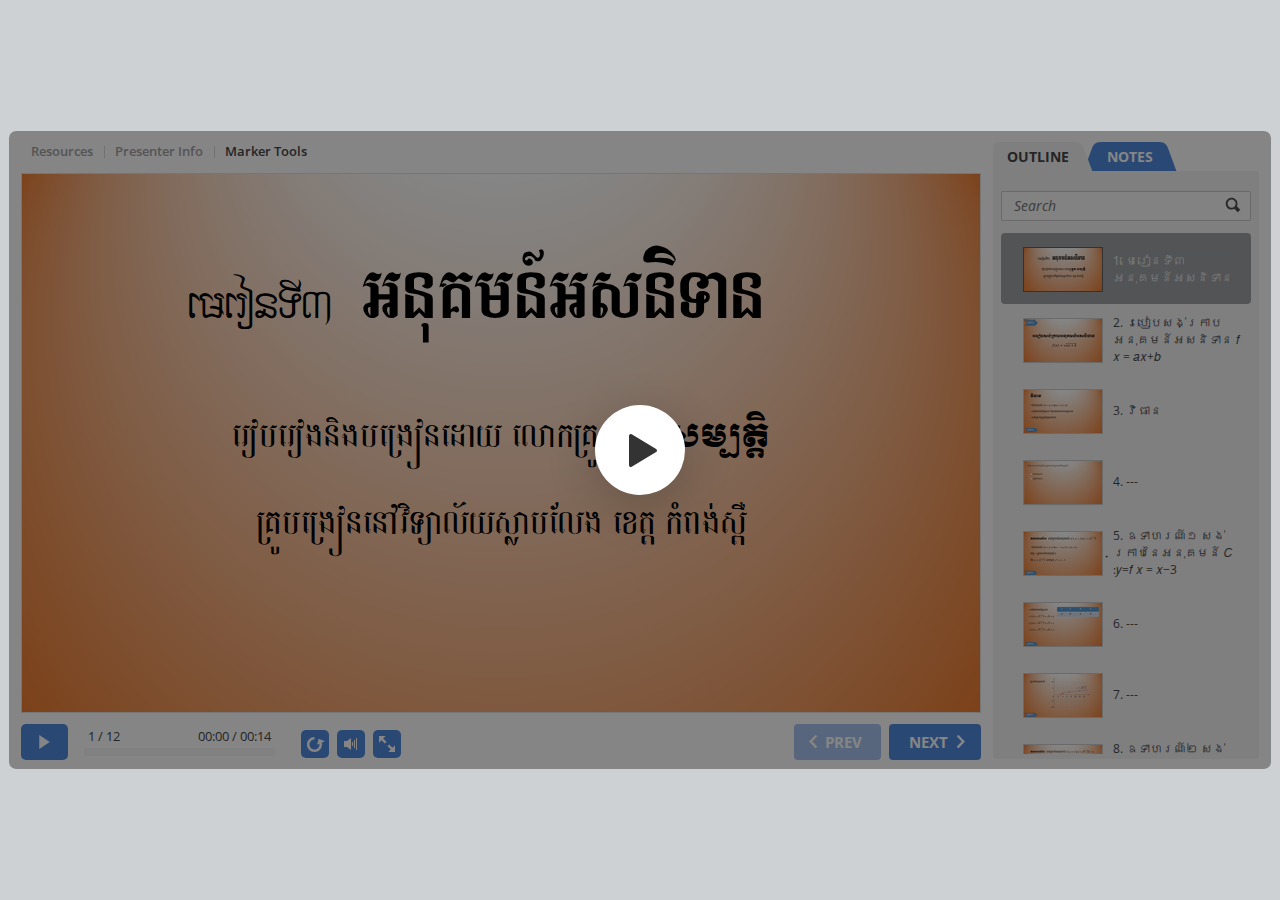
<file: index.html>
<!DOCTYPE html>
<!-- Created with iSpring --><!-- 1262 644 --><!--version 9.3.2.26356 --><!--type html --><!--mainFolder ./ -->
<html style=background-color:#ced1d3;>
<head>
    <meta http-equiv="Content-Type" content="text/html;charset=utf-8"/><meta name="viewport" content="width=device-width,initial-scale=1,minimum-scale=1,maximum-scale=1,user-scalable=no"/><meta name="format-detection" content="telephone=no"/><meta name="apple-mobile-web-app-capable" content="yes"/><meta name="apple-mobile-web-app-status-bar-style" content="black"/><meta http-equiv="X-UA-Compatible" content="IE=edge"/><meta name="msapplication-tap-highlight" content="no"/><title>របៀបសង់ក្រាបអសនិទាន</title><link rel="apple-touch-icon-precomposed" href="data/apple-touch-icon.png"/><link rel="shortcut icon" type="image/ico" href="data/favicon.ico"/><style>body {background-color:#ced1d3;}#spr0_1e7b92d {display:none;}</style>
    <script>

(function() {
	var userAgent = navigator.userAgent.toLowerCase();

	var useMobilePlayer = userAgent.indexOf("iemobile") < 0 && (userAgent.match(/iPhone|iPad|iPod/i) || userAgent.indexOf("android") >= 0);
	
	if (useMobilePlayer) {
		var insideMobilePlayer = userAgent.indexOf("ismobile") >= 0 || location.hash.length > 0;
		if (!insideMobilePlayer) {
			location.replace("ismplayer.html" + location.search);
		}
	}
})();

</script>
    
    <style>
		#playerView {
			position:relative;
			-webkit-tap-highlight-color:rgba(0,0,0,0);
			-webkit-user-select:none;
			-moz-user-select:none;
			-webkit-touch-callout:none;
			-webkit-user-drag:none;
		}
		#playerView * {
			position:absolute;
		}
		#preloader {
			width: 50px;
			height: 50px;
			position: absolute;
			top: 0;
			left: 0;
			bottom: 0;
			right: 0;
			margin: auto;
			border-radius: 10px;
			background-color: rgba(0, 0, 0, 0.5);
		}

		#preloader::after {
			content: '';
			position: absolute;
			background: url([data-uri]);
			background-size: cover;
			top: 0;
			left: 0;
			bottom: 0;
			right: 0;
			animation: preloader_spin 1s infinite linear;
			-webkit-animation: preloader_spin 1s infinite linear;
		}

		@keyframes preloader_spin { 0% {transform: rotate(0deg);} 100% {transform: rotate(360deg);} }
		@-webkit-keyframes preloader_spin { 0% {-webkit-transform: rotate(0deg);} 100% {-webkit-transform: rotate(360deg);}}
    </style>
</head>
<body>
	<div id="preloader"></div>
	<script src="data/browsersupport.js?0B5E8E5D"></script>
	<script src="data/player.js?0B5E8E5D"></script>
    <div id="content"></div>
    <div id="spr0_1e7b92d"></div>
    <script>
		(function(startup){
			function start(savedPresentationState)
			{
				var presInfo = "eNrdXP1yG8eRf5UtXKUqKYOrndn52NVZuQMJSEKJAhkCsuwzVaglsCQR4cvAgjKjQpWS0tVV5Q87Obl09jknJnZdkqu6t7gnYZ7kumd2F/sFAoJI+XyiDS52erp7ert/3T0Y8HmpV7pder5tC4eQ2t2tihSVLeZIslURO2LrriCV2l1u7cgqmZfKpQCIL9/8++Wbrw5nRO5YcHH55uLyzUv1dvvyzQu8qFKgwYttoQi+UzSv1B15+eb30dAr4PisdNsVVrl0WrrNGfzugITOaOI3x5M24cQRRDIgG5+VblOLiHJphgr3ptNZL/DbrmmbtE2FzcXfA5Vfuv28NMSXp/gCb4PJzC+XvNLtT9VAaTwGsql6CyQ2VQKPvf7UV7fV1fzJvKyph9MUNbuaepymtlfwDpLUZAX1+GpqXOaC+DitiFDE2hJ5zv00Mb+a+CxJ7Fyt87RIjeXUfoEey6mPU9TuCuqjFLW8mvpslqJescqzbpI6dOGl1EFKb2kVWxvIS4OUB2PgTUtzuD/G+150v5+TVS5N0F9Kc+X2z0vHEdt5JFgH8dcqZEkYqRjKr6LQdC4vvjdU2OqYhbj+DUwI3+5Ur47oOrCnXOh1lrpe4B3emvZ7XZ+Yv0SP6GTvdrSj9MP7Zn/U8fpbo2H/PD2xhcvpxbOD08ERMcfDE40i0lEgwmxYZze2BTC1ygtzfX6DSz+cHA4TLL9KXL9MTHiphl6mcDJU4bfqml2++QZU+DZ68wJUSKPqzuWbX0d3vo3ufGkoxb6OBkDIl9H1l1q4cTgp4rVMHb1kfvnmD6nFItk30aqV+CrQfwPS0zpp7NfLgJsvjVBrNPxCMyPMGTtA/jqRSGJmrxWzikZ38F7wf8u0LKKeKrFNblmu6zqcW4zw+ZNy6TN0E/Rxf1JSrkBMyrUzYlD0wvj59EkYYzoouiEzsmCm84aOxp66Ai5q+vTUG/vT8FZT8/pI/zoPfz3Vv4/1r2cjTfx88wz61v5oHM6qjs3hdYfbiTeCG3cSb1ktOfRBYuBuHMwyH8y0MJjp6mCmS4OZbhTMPw5TGhodfhdp9Cri/SJSNsafP11e/LHY28E/CQf/dOGFcSFddChFoX2VUCDFaBCOSyxK5NuEg34a0/[base64]/m87iTD327MPTt1aFvLw19e6PQL9Bbh9lvo6TzKpFdvgjTDgTbxetF1Fbt7TupkD6cUWo5f3v5H+tFNpILbs1Vck2iz5eRUjH6QOr/MpGhdWq0owtIi782Erp/C4AUzfzncJpaY7immDXO/[base64]/wdbDrQJHZyb4gGScUIdxSSX1twhZ6cwLzP5Loj75owrHL8Iy5uJPxhpR/yoCn6X1UAL+bGHcTgCguLNePaSxlFA7ziZuPpvwwmzCV2cTvvSp8I2yyY/KosYNJbpYQJTW7nxqlz9Q92o/UymuIIOl9U10d3GL+QfVIL4IMzUq+S+JpPjfiXZPp7maYSthi67ZSFmr0CS6/41YgNRvU5MMatwpWug1ZC2oQRnFrEUsqHQFYWHWCkMdyjjiYF9JmOtI4myes/wj6SRyllT1IXEtaTNH2LbKWcRipg0YDbAihQ31Zy6FWZDCAMcp4HhERNyCfMapSSBFASRaUIJajlid3BjNrLUouYWrSCc3cp2pTYi1E5uji2zCodaVjmvpmTnTFjBSBtP6KI4jzVDnSXIzxXqcpew8kopCJBWrkVQsRVKxEZK+axUMIZlEQxsg0I6C/[base64]/Gzj6TG4YSKw8lshBK5GookUuhRG4EJRtWWoeTa4pSRzAVpUIISmzXTSV2Ygou1TC1pSUsnhq1TKwH4B8XVAgJvp7tZYXJHIYEFrOIcN6lLjhWTxFdWoLbOdBbIKpQRokLEW1KytCfXAkNp0vKkNZMAuk/[base64]/gDQxvanv9io2F737YjYWwZKap2x/QuDKg+crAKawMnNWVgbO0MnCue7vm/[base64]/5sRzUUYV2cBQRpQlQgYsAiOGVs8y2RY5tEgADoYzqp7p0w14RaXwAmcXhlENYMtJQ2lxK3QTk0P65j2sKKDjXkjz0ATpsWtO8SD9ZiXQ0w4gIiWDS6QbOfIOan5GesxhDoiFI2KqpEw9X/qMuqOP55wUFDq/ikobXGUUNr+VlD60e4gwG+rbcoBKAyBx/OxBR4mPrkAhpN8GaH08w47v3ZBZ9sxNuUtsnw82DLdgiD1sl+hyTNaWf5HoY0rVTDfX17GBS0h7LGkpZNckG5yR7GlQsB5DYxPuNMuXwP44qFLN/DcAFCBXPUNu16exgWEEuII5Hbw0gshDpcVQSL/A6QyCiYDLwmPLPE4QGALyxsWWacmYJDaQfArnAzB5OOjdseVmIPg1Jp4tkPhnVh0R5Gbkp+xkqYjNw3W1zpBb9PYFymD/tB9YGwdlNhXdSdvw/tvFC7s17p/91BEyd30GT52VhCfrCTJvqw12+iLPVF+pj5IqulT4kJNSsuer8OO9/U4UJR9CWB4oPFZI2TxeQK8212tvj6l65z+uvojISVPtcXVQbI/XfRRsHX4ekIPNHwdWLTY1EGYJcxSfYNEdWO0uQiPESPXH8fir14DSXD5cV/XV78+fLir5cX36vX/1Svf4HXw1tq/K/Rf98lrqHa+B7lqdOJO5WwCAm/VaGODF68Nh6c9kezwJx6gyMvOP3Hk4HX65ud0WDJyWZpCshEloWfitouE+90kB+4SUyxEbcbOMkf3tBf6tm/OywpDyrtjf2h0fTU98YAtj4NXfB4GFjms9HxcQnmVXAhllCfTugmu4qmoC511QeuumxLEXTTBCcKTGPZRyuFk2sWrgA+AvBQi95KLei1a9HLaXG0Wg37poxRpM8093CMpj/oHY363Zxi7D08pWneQMsV4u/NUiBMhHo9OB34E2OnYeyPemM/yCkl0kotik2tEocy0441SowqfYQd63ei8IeEH3tRnlBFplRpspwO8m10IPFRirfRwUnpsNc0HvTweZ155zltnLQ20UEOrYu0HDytq5TTD8mymOPoTcrwIVkCj68tnpNp6U8lYQ0JjdyURg9no35OE/ddnk08GlqFpw1CrKxFtr0gwPSiEnsG8Kwb8pJcTKEwktUMjWPs9k5O8+5LyHXaqMhzCA3VafonI994VM/rkEViCe09ScY1tFeRBbwsRTdLkUxHyN3OyF8OMMS+dkUKHxALNdrx+r2jSS+vRwp6LdPllDDdJYd6CIdzFkOdZcqF/PBhJB5VgQZ8lQb8GjVIChZvEzXvAVtJBK6VSc/LIwiRGTtYPESiyA7hLi2N7JCk6GYpQjSjMjQm1m3qTwN08GU/9RXrfnQxwB4XG4pWb+D3e0P8YvpZ/Kl2TIYLOjpvIuFUt7RhKzFO9JHxV7v1xVl08SzRaITTfpUU8bx0NAuC0RBK5mHgDwNzOJoMPLTb3x2rf7gvk6YYnfmTovFjr+MnpnPqHHWzw9FcdiS7HQR6qNTH3vB8d3QyMo+8ztOTyWg27CLJXRt/gOT0fOxPwDxPQ67bVfzCaL83DeqBP0jzrZEardHc8HjiT6e+YutWK7QikhR978jvLzST8AQr+fEEi7vqX57krDftBZoE2l9b/z0J78TPLKzjd0nXVmNDmJVZdcRbDwb+50GsFe5RhE1+elL8JMaj8Wy8zI7jyegEF5Edl/iTHO+PvG4PwhYGqy7+JAdRAWSQehjKi82j0aSrjehb+IP7EEn9K9hNjdDnThMhEDt5xoWD2E2nOGU32UEvdk007SjeEonHFoGkNn5wo6iEiNQBfBoGU7UkfwqX/qQ+PMbjIwNv8tSftEaj/hRhoZ9jNVfbCRDO2+2dvYf7lcYn7d29e3vt7fo9RFztyQa68uHwp1SIzyF//AwYZ+mbDyu7u5kZhprArZi+0TrY223DpNpuu1H7uAX06lfB8N6j1m69UcNaO7wqINo/qH2EpTn+0sOPDg5qjVa7uVuv1tr1Zrux11J67tZaNYDA0iejmXHqnflGMDLOev4zIzj1DTBYb+Ib6oHjAIJCbzjzNc/q3sNKvdE+qDVbB/WdVn2vgel5NJmcl9VsbxacjibAdWp0e1PvqO93FWvwNjUePhIv6I2GBvwXnPaAcgQ9/dCMJDxu7O5Vqu3K/n77Ya3ZrNzDhbdiFWFCisuzXnAKY11/VAZOz4bo3MbxxPeNHiQpbzzu9zqastccT1CR/b6qfVHYQeVxvXGv3drb2222a41qdAck1oZdozrxUPVC4oNKs3aAdBNvqvYVikna2hUUlVHp94sI79fv3d+F/1uK4X0o9/pY8hVz3a+hzff9oR6EJ1w7ABdoNh/vHVSV3jDR8IyxN50+g4BNPd2k5fT8emNnD/xkp5Xk0ULSaD4YvDfswDP2O0E0B2RW1OMPvQv0gwfXbmk/RscazKaBgeDf9wNfye6hYl5HPYoj/3gEXtb3vTPtGiBEY4yWsFt51Ni5395uNeByu4YW3PVmw85pahg8sdhLkj4xA7snn3woIZzU3t77GAIDg28vP7D3AGPuQX7gk1oT1wmvaqhR+ah+r6LsAXEWRUccZB0Pnb1/bnidDkAsPoWz3mg2hTuoLsSIWvvULOLWrP3iETzkemV3WcjqyWBf9e6kdwb9nULqkB9Awk6tih70i0f1f2rfrdR3a9WiR+adG8NRYHjdM2/Y8eEhdTy03jmMdXtdNYZeocTgLrPhBSFQ/CQEmUa19vFPisWm0GeZwwCA+4NxsEoCLj/Ucrkw9OflktZZyFVimju1RuWgvndN5pz2BrO+hqk1jRor8NaGXSlrrXW/hYk3E9jU0FaDjKMQFDd+s4P3kcd2fU/BZtfPDtcbd3FoPyoEjLASSBE19iK6xsi4mrR5H5apxTUhwQwAw7IkH4FGaZkfIQ5lyR7Xtpv1FmLWY/8Iq0pNoJx3fUhVvrsKSxPJOoVhrXprFxVowLyTMENOjX5voGrcaOqjh7VIbQ1Jab0ej2b9rnLpfu+pgiVY92zg57P98WQ0UHf73jRyAo1+/7BaWKjqgea9n8tisVeub7uEU66yYLNWOYB0s1Np7KhUtIOO2k+NgROh/rutZpywwJsGXtA5BWg+VrV4kl7XbNXa3QrMiRRt+t4kSnEhXZapvm2Et28X0GJWhNisLeZ82hgF/vTJElqUvSBt6roPqvqQvlXZzrBT7xaDYUkaD6dK1FYdnuj1VIueBq/BCMt7M2IPfhHastJqVXbuPwTXaWpPGc0mHdVQZwgfVg4eQASqagooH6quwNBtQY5YLxYfZlDEK1GZz4Kww8+QrIVGqEyrvt+uVKuqhUAng7r1qQbGLpRzYR9t9KGXSM/ZuV9pQEhnp/ndXlA876BWi3sHLLV1vburm8K/[base64]/hTgOXr10SgelfLTI/rTbv0nCudFQZzhR5by0yN6QP/1NPzHLIszm86LwjfDmi5lTROs9Z85Ul/w0H8/Yl4UuBnWbClrlmCt/8gEssazjtzOs2Z51nwpa55krb5UrixCGB52nBcFa4a1WMpaj9iRQVxHfeefMwkGl/OiMM2wlktZy4TW6psj6nys5MIhdl5rmWftLGXtJFnjgXJqLY4CzotCM8PaXcraTRhEHTJEWzNpW5QyMS8KyqxfX+HYJBEp+kTRfP5kPv9fbX0aCw==";
				PresentationPlayer.start(presInfo, "content", "playerView", onPlayerInit, savedPresentationState);
				function onPlayerInit(player)
				{
					(player);

					var preloader = document.getElementById("preloader");
					preloader.parentNode.removeChild(preloader);
				}
			}

			if (startup)
				startup(start);
			else
				start();
		})();
    </script>
</body>
</html>
</file>
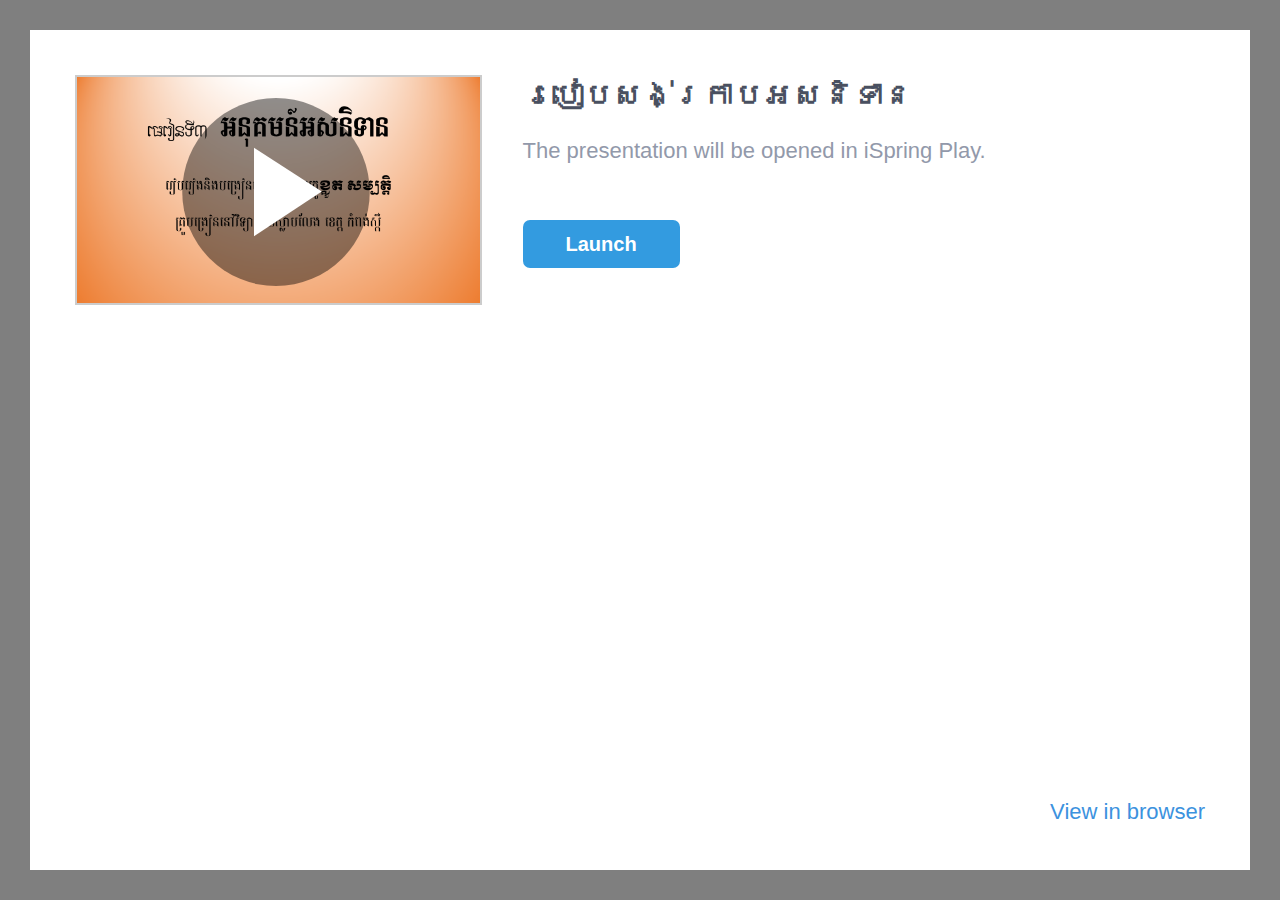
<file: ismplayer.html>
﻿<!DOCTYPE html>
<html>
<head>


	<meta http-equiv="Content-Type" content="text/html;charset=utf-8"/>
	<meta name="viewport" content="width=device-width, initial-scale=1"/>
	<meta name="format-detection" content="telephone=no"/>
	<!-- <meta name="apple-itunes-app" content="app-id=642452385, app-argument="/> -->
	<title>របៀបសង់ក្រាបអសនិទាន</title>
	<link rel="stylesheet" type="text/css" href="data/ismplayer/style.css"/>
	<link rel="stylesheet" type="text/css" href="data/ismplayer/style_mini.css" media="only screen and (max-device-width: 605px), only screen and (max-device-height: 605px)" />
</head>
<body>
	<script>
		var isIpad = navigator.userAgent.match(/iPhone|iPad|iPod/i);
		document.body.className = isIpad ? "ipad" : "android";
		// ios7 scroll fix
		if (isIpad) {
		
			if (window.innerHeight != document.documentElement.clientHeight) {
				var fixViewportHeight = function() {
					document.documentElement.style.height = window.innerHeight + "px";
				};

				window.addEventListener("orientationchange", fixViewportHeight, false);
				fixViewportHeight();
			}
			
			var forceRedraw = function() {
				var origDisplay = document.body.style.display;
				document.body.style.display = 'none';
				document.body.offsetHeight;
				document.body.style.display = origDisplay;
			};
				
			window.addEventListener("resize", forceRedraw, false);
		}
	</script>

	<div class="mainLayer">
		<div class="launcher">
			<img class="preview" src="data/ismplayer/preview.png"></img>
			<a class="btnPlay" id="btnPlay"></a>
		</div>
		<div class="info">
			<h1>របៀបសង់ក្រាបអសនិទាន</h1>
			<p id="launchDesc">The presentation will be opened in iSpring Play.</p>
			<p id="launchDescWithVideo">The presentation contains video narration. 
To view with video, use iSpring Play.</p>
			<p id="downloadAppDesc" class="hidden">To view this presentation, download the free iOS application iSpring Play.</p>
			<div class="buttons">
				<a id="btnOpenInApp" class="text_button" href="#" ontouchstart="">
					Launch
				</a>
				<a id="btnDownloadApp" class="app_store hidden" href="#"></a>
			</div>
		</div>
		<div class="bottom_area" id="bottomAreaNormal">
			<a href="#" id="btnOpenInBrowser">View in browser</a>
			<a href="#" id="btnOpenInBrowserWithoutVideo">View in browser without video</a>
		</div>
	</div>

<script>
	var IOS_APP_SCHEME = "ismobile";
	var IOS_STORE_URL = "https://itunes.apple.com/us/app/ispring-mobile/id642452385?mt=8";

	var ANDROID_APP_SCHEME = "ismobile";
	var ANDROID_APP_PACKAGE = "com.ispringsolutions.mplayer";

	var appMeta = document.querySelector("meta[name='apple-itunes-app']");
	if(appMeta) {
		appMeta.setAttribute('content', appMeta.getAttribute('content') + getBasePath());
	}

	function $(id) {
		return document.getElementById(id);
	}

	function show(element, visible) {
		if (visible) {
			element.className = element.className.replace(/hidden/g, '');
		} else {
			element.className += ' hidden';
		}
	}

	function now() {
		return +new Date();
	}

	function createEmptyIframe() {
		var iframe = document.createElement("iframe");
		iframe.style.border = "none";
		iframe.style.width = "1px";
		iframe.style.height = "1px";

		return iframe;
	}

	function strEndsWith(str, suffix) {
		var l = str.length - suffix.length;
		return l >= 0 && str.indexOf(suffix, l) == l;
	}

	function getBasePath() {
		var params = location.search || "";
		var host = location.host;

		// remove file name from url
		var path = location.pathname.split("/");
		path.length = path.length - 1;

		return host + path.join("/") + "/" + params;
	}

	function getIspringPlayUrl() {
		var ispringPlayUrl = decodeURIComponent((window.location.search.match(/(\?|&)ispringPlayUrl\=([^&]*)/)||['','',''])[2]);
		return ispringPlayUrl.length > 0 ? ispringPlayUrl : getBasePath();
	}

	function showDownloadButton(showDownload) 
	{
		show($("launchDesc"), !showDownload);
		show($("launchDescWithVideo"), !showDownload);
		show($("btnOpenInApp"), !showDownload);

		show($("downloadAppDesc"), showDownload);
		show($("btnDownloadApp"), showDownload);
	}

	function getIOSVersion() {
		if((/iphone|ipod|ipad/gi).test(navigator.platform)) { 
			var versionString = navigator.appVersion.substr(navigator.appVersion.indexOf(' OS ')+4); 
			versionString = versionString.substr(0, versionString.indexOf(' ')); 
			versionString = versionString.replace(/_/g, '.'); 
			return versionString; 
		}
		return '';
	}

	function getIOSMajorVersion() {
		var version = getIOSVersion();
		if(version == ''){
			return 0;
		}
		var dotIndex = version.indexOf('.');
		if(dotIndex <= 0){
			return Number(version);
		}
		return Number(version.substr(0, dotIndex));
	}

	var IosLauncher = function() {
		function startApp(redirectToStore) {

			var launchUrl = IOS_APP_SCHEME + "://" + getIspringPlayUrl();
			if(getIOSMajorVersion() >= 9) {
				// iframe using method doesn't work since iOS 9
				setTimeout(function() {
					onAppStartFailed(redirectToStore)
				}, 2718);
				window.top.location.replace(launchUrl);
			} else {
				var launchTime = now();
				setTimeout(function() {
					document.body.removeChild(iframe);
					
					if (now() - launchTime < 1500) {
						onAppStartFailed(redirectToStore);
					}
				}, 1000);
				var iframe = createEmptyIframe();
				iframe.src = launchUrl;
				document.body.appendChild(iframe);
			}
		}

		function onAppStartFailed(redirectToStore) {
			if (redirectToStore) {
				location.replace(IOS_STORE_URL);
			} else {
				showDownloadButton(true);
			}
		}

		document.addEventListener("visibilitychange", function(event) {
			if (!window.document.hidden)
			{
				show($("launchDesc"), true);
				show($("launchDescWithVideo"), true);
				show($("btnOpenInApp"), true);

				show($("downloadAppDesc"), false);
				show($("btnDownloadApp"), false);
			}
		});

		this.launch = function(redirectToStore /* = true */) {
			redirectToStore = (redirectToStore == undefined ? true : redirectToStore);

			setTimeout(function() {
				startApp(redirectToStore);
			}, 50);

			return false;
		};
	};

	var AndroidLauncher = function() {
		function pageIsHidden() {
			return document.hidden || document.mozHidden || document.webkitHidden;
		}

		function launchFromLink() {
			var href = "intent://" + getIspringPlayUrl() + "#Intent;" +
					"scheme=" + ANDROID_APP_SCHEME + ";" +
					"package=" + ANDROID_APP_PACKAGE + ";" +
					"end";
			var target = "_top";
			
			$("btnOpenInApp").href = href;
			$("btnOpenInApp").target = target;
			
			$("btnPlay").href = href;
			$("btnPlay").target = target;

			return true;
		}

		function launchFromIframe() {
			var onIframeLoaded = function(redirectToMarket) {
				document.body.removeChild(iframe);

				if (redirectToMarket) {
					location.assign("market://details?id=" + ANDROID_APP_PACKAGE);
				}
			};

			var iframe = createEmptyIframe();
			if (navigator.userAgent.indexOf('Firefox') > 0) {
				var loadStartTime = now();
				setTimeout(function() {
					var appStarted = pageIsHidden() || now() - loadStartTime > 400;
					onIframeLoaded(!appStarted);
				}, 200);
			} else {
				iframe.onload = function() {
					onIframeLoaded(true);
				};
			}

			iframe.src = ANDROID_APP_SCHEME + "://" + getIspringPlayUrl();
			document.body.appendChild(iframe);

			return false;
		}

		function isIntentUrlSupported() {
			var userAgent = navigator.userAgent;

			var matches = userAgent.match(/Chrome\/(\d+)/);
			if (!matches) {
				return false;
			}

			if (/OPR\/\d+/.test(userAgent) ||     // Opera
				/Version\/\d+/.test(userAgent)) { // or Dolphin
				return false;
			}

			var version = parseInt(matches[1]);
			return version >= 25;
		}

		this.launch = function() {
			return isIntentUrlSupported()
				? launchFromLink() : launchFromIframe();
		};
	};

	var launcher = isIpad ? new IosLauncher() : new AndroidLauncher();
	
	$("btnPlay").onclick = function() {
		return launcher.launch(false);
	};

	$("btnOpenInApp").onclick = function() {
		return launcher.launch(false);
	};

	$("btnDownloadApp").onclick = function() {
		this.href = IOS_STORE_URL;
		return true;
	};

	var openInBrowserCallback = function() {
		var basePath = getBasePath();
		var params = '';
		var parts = basePath.split('?');
		if(parts.length == 2)
		{
			basePath = parts[0];
			params = '?' + parts[1];
		}
		this.href = "//" + basePath + 'index.html' + params + "#inbrowser";
		return true;
	};

	$("btnOpenInBrowser").onclick = openInBrowserCallback;
	$("btnOpenInBrowserWithoutVideo").onclick = openInBrowserCallback;



</script>

<script>
	var isIphone = navigator.userAgent.match(/iPhone/i);
	var hasVideo = false;
	
	if (isIphone && hasVideo && getIOSMajorVersion() < 10)
	{
		document.getElementById("launchDesc").style.display = "none";
		document.getElementById("btnOpenInBrowser").style.display = "none";
	}
	else
	{
		document.getElementById("launchDescWithVideo").style.display = "none";
		document.getElementById("btnOpenInBrowserWithoutVideo").style.display = "none";
	}
</script>
</body>
</html>
</file>
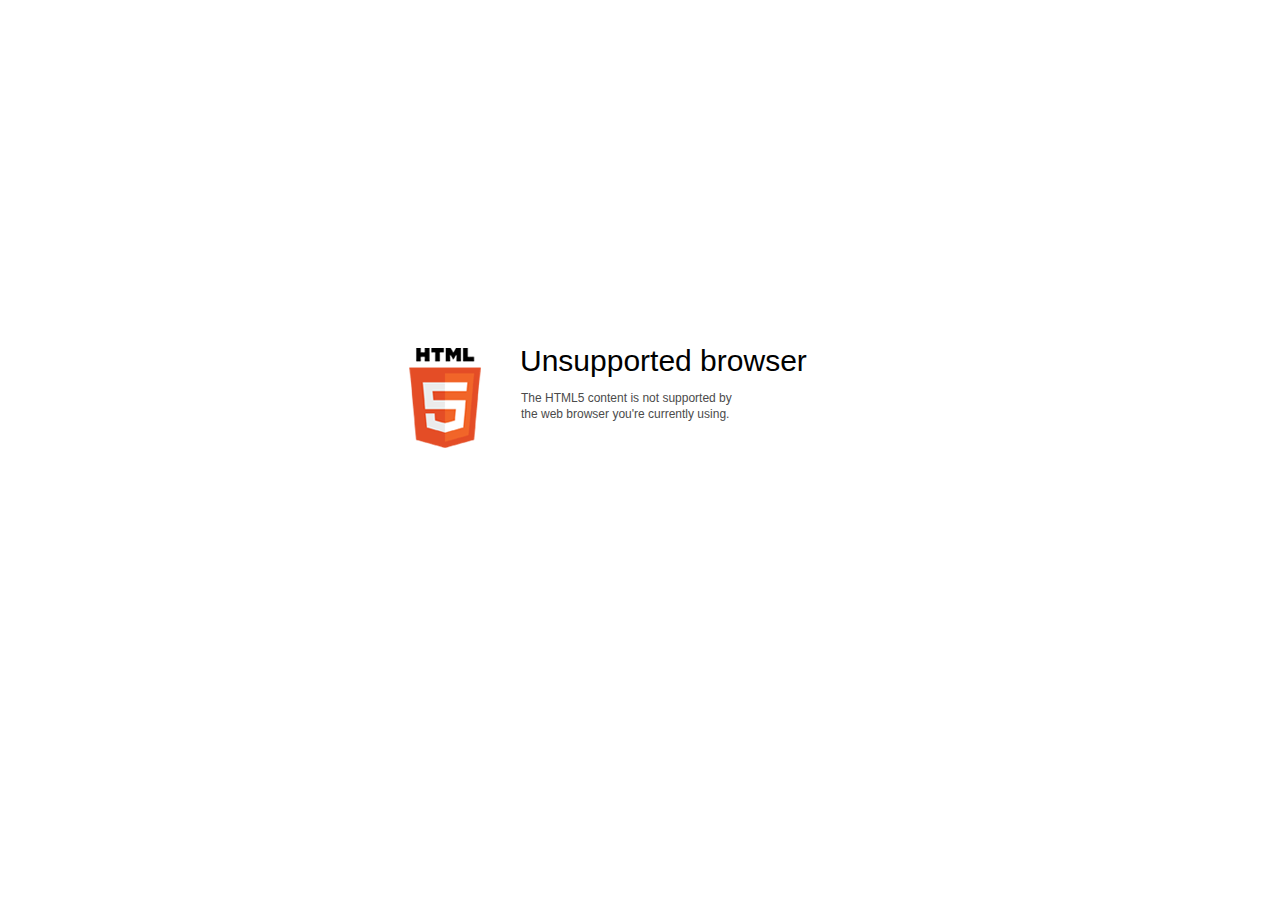
<file: data/html5-unsupported.html>
﻿<html>
<head>
    <meta http-equiv="Content-Type" content="text/html;charset=utf-8"/>
    <meta name="viewport" content="width=device-width,initial-scale=1,maximum-scale=1">
    <meta name="format-detection" content="telephone=no">
    <meta name="apple-mobile-web-app-capable" content="yes">
    <meta name="apple-mobile-web-app-status-bar-style" content="black">
    <meta http-equiv="X-UA-Compatible" content="IE=edge">
    <meta name="msapplication-tap-highlight" content="no" />
    <title>Update your Web browser</title>
    <style>
        body {
            background: #fff;
        }

        .container {
            background: url(html5.png) no-repeat;
            position: absolute;
            width: 405px;
            height: 100px;

            top: 50%;
            margin-top: -102px;
            left: 50%;
            margin-left: -231px;
        }

        .title {
            left: 111px;
            width: 290px;
            height: 20px;
            font-family: Arial;
            font-size: 30px;
            color: #000;
            position: absolute;
            line-height: 28px;
            top: -1px;
        }
        
        .message {
            font-family: Arial;
            font-size: 12px;
            color: #4b4b4b;
            line-height: 16px;
            padding-top: 15px;
            padding-left: 1px;
        }
    </style>
</head>
<body>
<div class="container" id="container">
    <div class="title">Unsupported browser
        <div class="message">The HTML5 content is not supported by<br>the web browser you're currently using.</div>
    </div>
</div>
</div>
</body>
</html>
</file>
<file: data/ismplayer/style.css>
html, body {
	margin: 0;
	padding: 0;
	height: 100%;
}

body {
	background: #7F7F7F;
	box-sizing: border-box;
	font-family: Helvetica;
	overflow: hidden;
}

.hidden {
	display: none !important;
}

.mainLayer {
	background: white;
	position: absolute;
	left: 30px;
	top: 30px;
	right: 30px;
	bottom: 30px;
}

.mainLayer .launcher .preview {
	border: 2px solid rgba(0, 0, 0, 0.2);
}

.mainLayer .launcher .btnPlay {
	display: block;
	position: absolute;
	left: 0px;
	top: 0px;
	width: 100%;
	height: 100%;
	background: url('play.svg') center no-repeat;
}

.mainLayer .launcher .btnPlay {
	background-size: 80% 80%;
}

.mainLayer .info {
	pointer-events: none;
}

.mainLayer .info > h1 {
	font-size: 30px;
	font-weight: bold;
	color: #495060;
}

.mainLayer .info > p {
	font-size: 22px;
	font-weight: lighter;
	color: #9299AA;
}

.mainLayer .info .buttons {
	pointer-events: all;
}

#btnOpenInApp {
	display: inline-block;
	width: 157px;
	height: 48px;
	background: #339BE0;
	border-radius: 7px;
	color: white;
	text-decoration: none;
	text-align: center;
	line-height: 48px;
	font-size: 20px;
	font-weight: bold;
}

#btnDownloadApp {
	display: inline-block;
	width: 169px;
	height: 50px;
	background: url('app_store2x.png');
	background-size: contain;
}

#btnOpenInBrowser, #btnOpenInBrowserWithoutVideo {
	font-size: 22px;
	font-weight: lighter;
	color: #3C92DE;
	text-decoration: none;
}

@media (orientation: portrait) {

	.mainLayer .launcher {
		width: 80%;
		position: relative;
		margin: 40px auto;
	}

	.mainLayer .launcher .preview {
		max-width: 100%;
		max-height: 206px;
		display: block;
		margin: 0 auto;
	}

	.mainLayer .info {
		position: relative;
		margin-left: 40px;
		margin-right: 40px;
		text-align: center;
	}

	.mainLayer .info > h1 {
		margin-top: 65px;
		margin-bottom: 0;
	}

	#launchDesc {
		margin-top: 33px;
	}

	#downloadAppDesc {
		margin-top: 33px;
	}

	.mainLayer .info .buttons {
		margin-top: 50px;
	}

	.mainLayer .bottom_area {
		position: absolute;
		bottom: 52px;
		left: 40px;
		right: 40px;
		text-align: center;
	}

}

@media (orientation: landscape) {

	.mainLayer .launcher {
		position: relative;
		max-width: 33%;
		float: left;
		margin: 45px;
		margin-bottom: 9999px;
	}
	
	.mainLayer .launcher .preview {
		max-width: 100%;
		max-height: 400px;
	}

	.mainLayer .info {
		position: relative;
		white-space: pre-wrap;
		margin-right: 45px;
	}

	.mainLayer .info > h1 {
		margin-top: 12px;
		margin-bottom: 0;
	}

	.mainLayer .info .buttons {
		white-space: normal;
		margin-top: -38px;
	}

	#launchDesc {
		margin-top: -10px;
	}

	#downloadAppDesc {
		margin-top: -28px;
	}

	#btnDownloadApp {
		margin-top: 18px;
	}

	.mainLayer .bottom_area {
		position: absolute;
		bottom: 45px;
		right: 45px;
	}

}
</file>
<file: data/ismplayer/style_mini.css>
.mainLayer {
	left: 0px;
	top: 0px;
	right: 0px;
	bottom:0px;
}

.mainLayer .info > h1 {
	font-size: 24px;
	line-height: 27px;
	max-height: 81px;
	overflow: hidden;
}

.mainLayer .info > p {
	font-size: 18px;
}

#btnOpenInBrowser, #btnOpenInBrowserWithoutVideo {
	font-size: 18px;
}

@media (orientation: portrait) {

	.mainLayer .launcher {
		width: 80%;
		position: relative;
		margin: 20px auto;
	}

	.mainLayer .launcher .preview {
		max-width: 100%;
		max-height: 155px;
		display: block;
		margin: 0 auto;
	}

	.mainLayer .info {
		position: relative;
		margin-left: 20px;
		margin-right: 20px;
		text-align: center;
	}

	.mainLayer .info > h1 {
		margin-top: 24px;
		margin-bottom: 0;
	}

	#launchDesc {
		margin-top: 16px;
	}

	#downloadAppDesc {
		margin-top: 16px;
	}

	.mainLayer .info .buttons {
		margin-top: 20px;
	}

	.mainLayer .bottom_area {
		position: absolute;
		bottom: 20px;
		left: 20px;
		right: 20px;
		text-align: center;
	}

}

@media (max-height : 400px) and (orientation : portrait) {
	
	.mainLayer .launcher .preview {
		max-height: 100px;
	}
	
	.mainLayer .info > h1 {
		font-size: 22px;
		line-height: 25px;
		max-height: 50px;
	}
	
	.mainLayer .info > p {
		font-size: 16px;
	}

	#btnOpenInBrowser {
		font-size: 16px;
	}
	
	.mainLayer .info > h1 {
		margin-top: 18px;
		margin-bottom: 0;
	}
	
	#launchDesc {
		margin-top: 12px;
	}

	#downloadAppDesc {
		margin-top: 12px;
	}

	.mainLayer .info .buttons {
		margin-top: 16px;
	}
}

@media (orientation: landscape) {

	.mainLayer .launcher  {
		max-width: 33%;
	}
	
	.mainLayer .launcher .preview {
		max-width: 100%;
		max-height: 200px;
	}

	.mainLayer .launcher {
		position: relative;
		float: left;
		margin: 20px;
		margin-bottom: 9999px;
	}

	.mainLayer .info {
		position: relative;
		white-space: pre-wrap;
		margin-right: 20px;
	}

	.mainLayer .info > h1 {
		margin-top: -18px;
		margin-bottom: 0;
	}

	.mainLayer .info .buttons {
		white-space: normal;
		margin-top: -48px;
	}

	#launchDesc {
		margin-top: -20px;
	}

	#launchDescWithVideo {
		margin-top: -40px;
	}

	#downloadAppDesc {
		margin-top: -38px;
	}

	#btnDownloadApp {
		margin-top: 18px;
	}

	.mainLayer .bottom_area {
		position: absolute;
		bottom: 20px;
		right: 20px;
	}

}
</file>
